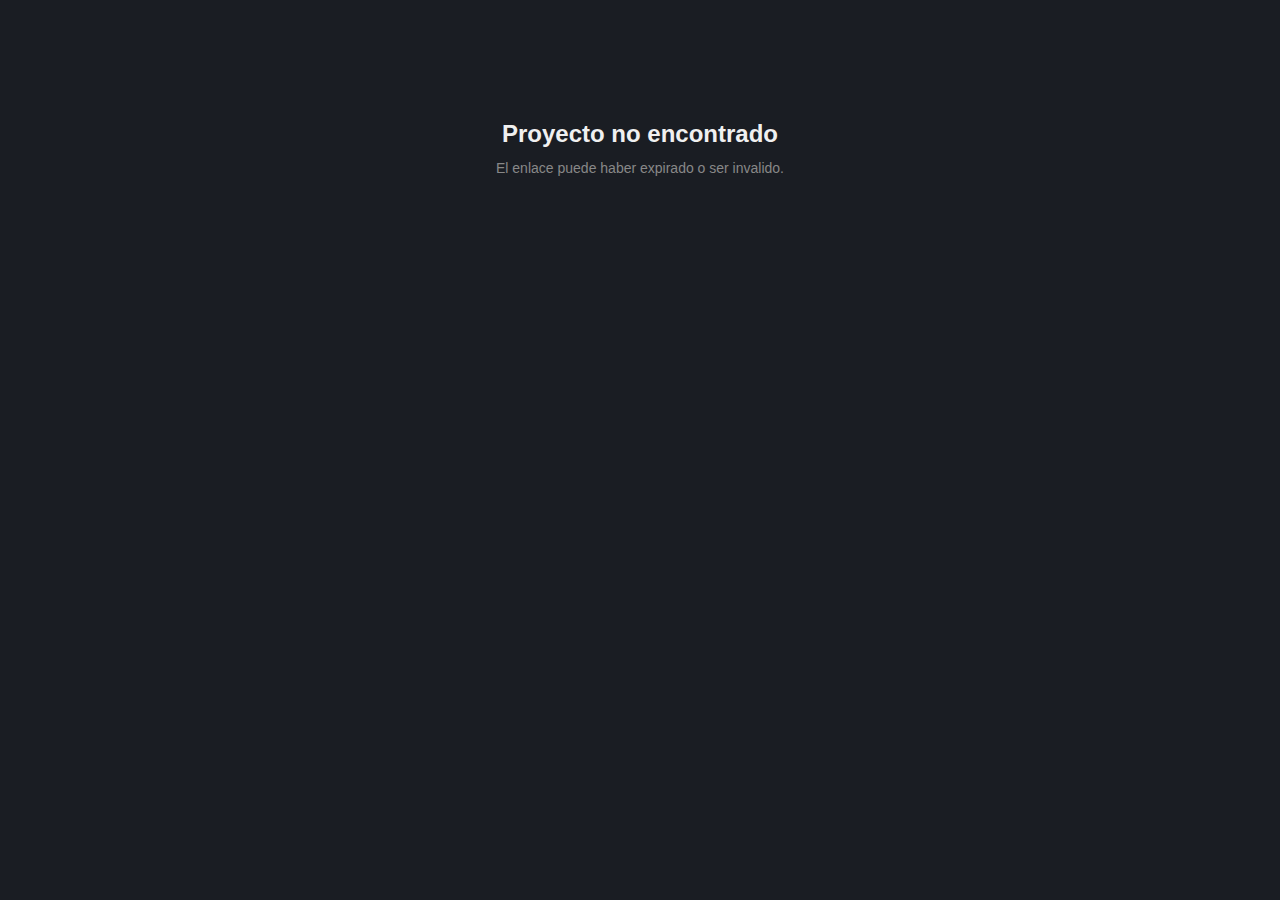
<file: ilustrador_mapa_bauche/viewer.html>
<!DOCTYPE html>
<html lang="es">
<head>
    <meta charset="UTF-8">
    <meta name="viewport" content="width=device-width, initial-scale=1.0">
    <title>Visor de Proyecto</title>
    <link rel="stylesheet" href="css/viewer.css">
</head>
<body>
    <!-- Header -->
    <header id="viewer-header">
        <h1 id="viewer-titulo">Cargando proyecto...</h1>
        <div class="viewer-actions">
            <button id="btn-exportar-png-viewer" class="viewer-header-btn" title="Exportar imagen PNG">&#128247; PNG</button>
            <button id="btn-exportar-excel-viewer" class="viewer-header-btn" title="Exportar lotes a Excel">&#128196; Excel</button>
            <span class="viewer-separator"></span>
            <span id="viewer-lotes">0 lotes</span>
            <span id="viewer-sync" class="sync-indicator">&#9679; Sincronizado</span>
        </div>
    </header>

    <!-- Loading overlay -->
    <div id="viewer-loading">
        <div class="loading-spinner"></div>
        <p>Cargando proyecto...</p>
    </div>

    <!-- Canvas -->
    <main id="viewer-canvas-container">
        <canvas id="viewer-canvas"></canvas>
    </main>

    <!-- Zoom controls -->
    <div id="viewer-zoom-controls">
        <button id="viewer-zoom-out" class="viewer-btn">-</button>
        <span id="viewer-zoom-level">100%</span>
        <button id="viewer-zoom-in" class="viewer-btn">+</button>
        <button id="viewer-zoom-fit" class="viewer-btn">Ajustar</button>
    </div>

    <!-- Tooltip -->
    <div id="viewer-tooltip" class="viewer-tooltip">
        <div class="tooltip-content"></div>
    </div>

    <!-- Detail Modal -->
    <div id="modal-detalle-lote" class="modal hidden">
        <div class="modal-content">
            <h2 id="detalle-titulo">Detalle del Lote</h2>
            <div id="detalle-contenido"></div>
            <div class="modal-actions">
                <button type="button" class="btn" id="btn-cerrar-detalle">Cerrar</button>
            </div>
        </div>
    </div>

    <!-- Error state -->
    <div id="viewer-error" class="hidden">
        <h2>Proyecto no encontrado</h2>
        <p>El enlace puede haber expirado o ser invalido.</p>
    </div>

    <!-- Scripts -->
    <script src="lib/fabric.min.js"></script>
    <script src="lib/sql-wasm.js"></script>
    <script src="lib/xlsx.min.js"></script>
    <script src="js/viewer.js"></script>
</body>
</html>
</file>
<file: ilustrador_mapa_bauche/css/viewer.css>
* { margin: 0; padding: 0; box-sizing: border-box; }

body {
    font-family: -apple-system, BlinkMacSystemFont, 'Segoe UI', Roboto, sans-serif;
    font-size: 14px;
    background: #1a1d23;
    color: #f0f0f0;
    height: 100vh;
    display: flex;
    flex-direction: column;
    overflow: hidden;
}

/* Loading overlay */
#viewer-loading {
    position: fixed;
    top: 0;
    left: 0;
    width: 100%;
    height: 100%;
    background: rgba(26, 29, 35, 0.95);
    display: flex;
    flex-direction: column;
    align-items: center;
    justify-content: center;
    z-index: 9999;
    gap: 20px;
    transition: opacity 0.3s;
}

#viewer-loading.hidden {
    opacity: 0;
    pointer-events: none;
}

#viewer-loading p {
    font-size: 16px;
    color: #aaa;
}

.loading-spinner {
    width: 48px;
    height: 48px;
    border: 4px solid rgba(255,255,255,0.1);
    border-top-color: #4a9eff;
    border-radius: 50%;
    animation: spin 0.8s linear infinite;
}

@keyframes spin {
    to { transform: rotate(360deg); }
}

/* Header */
#viewer-header {
    height: 56px;
    background: #22262e;
    border-bottom: 1px solid rgba(255,255,255,0.06);
    display: flex;
    align-items: center;
    justify-content: space-between;
    padding: 0 24px;
    flex-shrink: 0;
}

#viewer-header h1 {
    font-size: 18px;
    font-weight: 600;
}

.viewer-actions {
    display: flex;
    align-items: center;
    gap: 12px;
    font-size: 13px;
}

.viewer-header-btn {
    padding: 6px 12px;
    border: 1px solid rgba(255,255,255,0.15);
    border-radius: 6px;
    background: rgba(255,255,255,0.05);
    color: #f0f0f0;
    cursor: pointer;
    font-size: 13px;
    transition: background 0.15s;
}

.viewer-header-btn:hover {
    background: rgba(255,255,255,0.12);
}

.viewer-separator {
    width: 1px;
    height: 20px;
    background: rgba(255,255,255,0.15);
}

.sync-indicator {
    color: #4ade80;
}

/* Canvas container */
#viewer-canvas-container {
    flex: 1;
    position: relative;
    overflow: hidden;
    background: #e5e5e5;
}

/* Zoom controls */
#viewer-zoom-controls {
    position: fixed;
    bottom: 20px;
    right: 20px;
    background: rgba(34, 38, 46, 0.95);
    padding: 8px 12px;
    border-radius: 8px;
    display: flex;
    align-items: center;
    gap: 8px;
    z-index: 100;
    box-shadow: 0 4px 12px rgba(0,0,0,0.3);
}

.viewer-btn {
    padding: 6px 12px;
    border: 1px solid rgba(255,255,255,0.1);
    border-radius: 4px;
    background: transparent;
    color: #f0f0f0;
    cursor: pointer;
    font-size: 14px;
    transition: background 0.15s;
}

.viewer-btn:hover {
    background: rgba(255,255,255,0.1);
}

#viewer-zoom-level {
    color: #a0a0a0;
    min-width: 50px;
    text-align: center;
}

/* Tooltip */
.viewer-tooltip {
    position: fixed;
    background: rgba(0, 0, 0, 0.92);
    color: white;
    padding: 10px 14px;
    border-radius: 8px;
    font-size: 13px;
    max-width: 250px;
    z-index: 1000;
    pointer-events: none;
    opacity: 0;
    transition: opacity 0.15s;
    box-shadow: 0 4px 12px rgba(0,0,0,0.4);
}

.viewer-tooltip.visible {
    opacity: 1;
}

.viewer-tooltip strong {
    display: block;
    margin-bottom: 4px;
    font-size: 14px;
}

.viewer-tooltip .tooltip-phone {
    display: block;
    color: #a5d6ff;
    font-size: 12px;
}

.viewer-tooltip .tooltip-rol {
    display: block;
    color: #a5a5a5;
    font-size: 12px;
    margin-top: 2px;
}

/* Modal */
.modal {
    position: fixed;
    top: 0; left: 0; right: 0; bottom: 0;
    background: rgba(0, 0, 0, 0.6);
    display: flex;
    align-items: center;
    justify-content: center;
    z-index: 1000;
}

.modal.hidden { display: none; }

.modal-content {
    background: #2a2e37;
    border-radius: 16px;
    padding: 32px;
    width: 440px;
    max-width: 90%;
    box-shadow: 0 20px 60px rgba(0,0,0,0.4);
    color: #f0f0f0;
    animation: modalIn 0.2s ease-out;
}

@keyframes modalIn {
    from { transform: scale(0.95); opacity: 0; }
    to { transform: scale(1); opacity: 1; }
}

.modal-content h2 {
    margin-bottom: 20px;
    font-size: 20px;
}

.modal-actions {
    display: flex;
    gap: 12px;
    justify-content: flex-end;
    margin-top: 24px;
}

.btn {
    padding: 8px 16px;
    border: 1px solid rgba(255,255,255,0.15);
    border-radius: 6px;
    background: rgba(255,255,255,0.05);
    color: #f0f0f0;
    cursor: pointer;
    font-size: 14px;
    transition: background 0.15s;
}

.btn:hover {
    background: rgba(255,255,255,0.1);
}

/* Detail grid */
.detalle-grid {
    display: flex;
    flex-direction: column;
    gap: 16px;
}

.detalle-campo label {
    display: block;
    font-size: 11px;
    color: #888;
    text-transform: uppercase;
    letter-spacing: 0.5px;
    margin-bottom: 4px;
}

.detalle-campo span {
    font-size: 15px;
}

.tipo-badge {
    display: inline-block;
    padding: 3px 10px;
    border-radius: 4px;
    font-size: 12px;
    font-weight: 600;
}

.tipo-badge.oficial {
    background: rgba(0, 0, 255, 0.2);
    color: #93b4f5;
}

.tipo-badge.agregado {
    background: rgba(255, 100, 0, 0.2);
    color: #ffb380;
}

/* Error state */
#viewer-error {
    text-align: center;
    padding: 120px 20px;
    color: #888;
}

#viewer-error h2 {
    color: #f0f0f0;
    margin-bottom: 12px;
    font-size: 24px;
}

.hidden { display: none !important; }

/* Mobile */
@media (max-width: 600px) {
    #viewer-header {
        height: 48px;
        padding: 0 12px;
    }

    #viewer-header h1 {
        font-size: 15px;
        white-space: nowrap;
        overflow: hidden;
        text-overflow: ellipsis;
        max-width: 50%;
    }

    .viewer-actions {
        gap: 8px;
        font-size: 11px;
    }

    .viewer-header-btn {
        padding: 6px 8px;
        font-size: 12px;
    }

    .viewer-separator {
        display: none;
    }

    #viewer-zoom-controls {
        bottom: 12px;
        right: 12px;
        padding: 6px 10px;
    }

    .viewer-btn {
        padding: 10px 14px;
        font-size: 16px;
    }

    .modal-content {
        padding: 24px 20px;
        border-radius: 12px;
        width: 95%;
    }

    .viewer-tooltip {
        font-size: 14px;
        padding: 12px 16px;
    }
}
</file>
